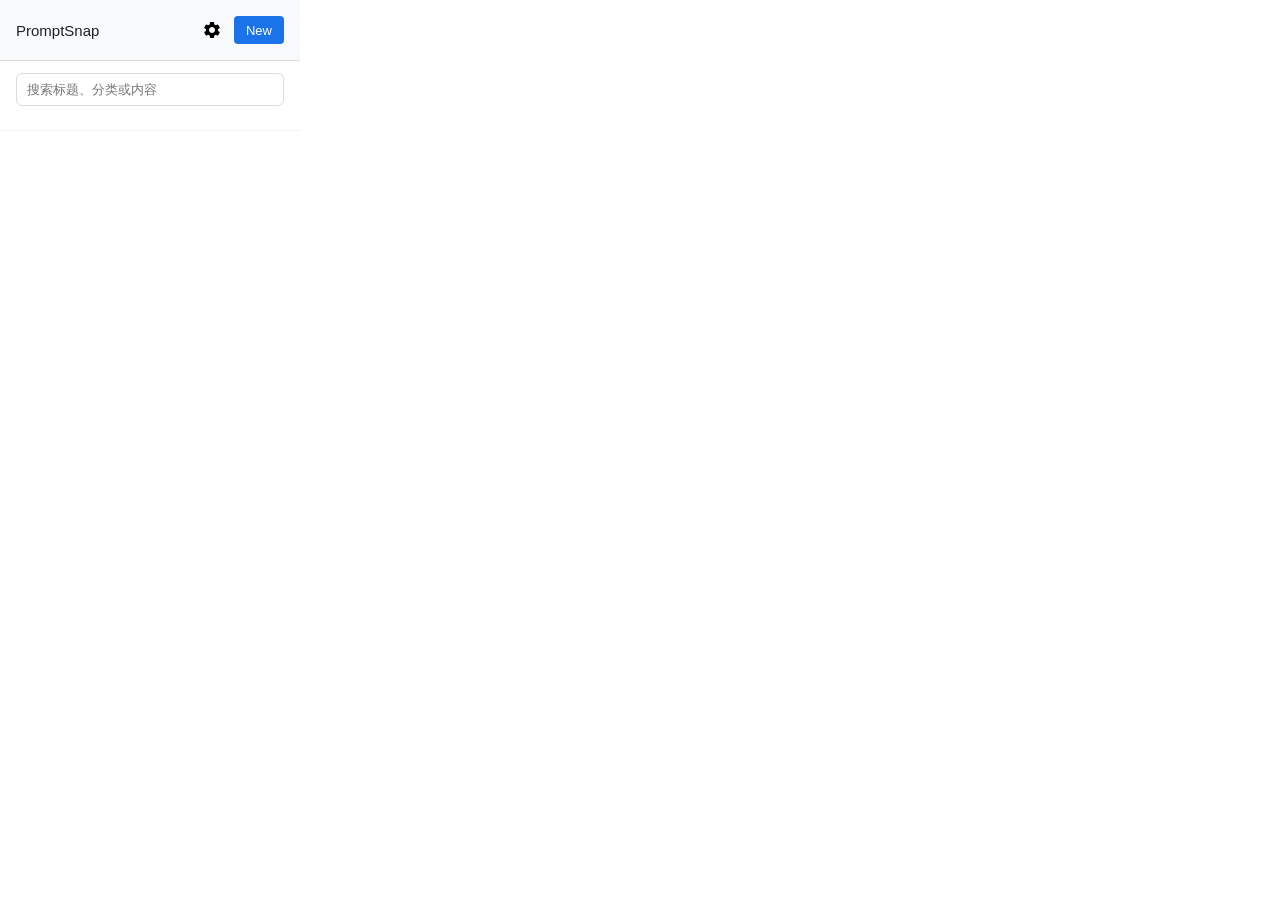
<file: popup/popup.html>
<!DOCTYPE html>
<html>
<head>
    <meta charset="utf-8">
    <style>
        body { width: 300px; padding: 0; margin: 0; font-family: 'Google Sans', sans-serif; }
        .header { padding: 16px; background: #f8f9fa; border-bottom: 1px solid #dadce0; display: flex; justify-content: space-between; align-items: center; }
        .title { font-weight: 500; font-size: 15px; color: #202124; }
        .btn-add { background: #1a73e8; color: white; border: none; border-radius: 4px; padding: 6px 12px; cursor: pointer; font-size: 13px; }
        .btn-add:hover { background: #1557b0; }
        
        /* 筛选栏样式 */
        .tags-bar { display: flex; gap: 8px; padding: 12px 16px; overflow-x: auto; white-space: nowrap; border-bottom: 1px solid #f1f3f4; background: white; -webkit-overflow-scrolling: touch; }
        .tags-bar::-webkit-scrollbar { display: none; } /* 隐藏滚动条 */
        .tag { font-size: 12px; padding: 4px 12px; border-radius: 12px; background: #f1f3f4; color: #5f6368; cursor: pointer; border: 1px solid transparent; transition: all 0.2s; }
        .tag:hover { background: #e8eaed; }
        .tag.active { background: #e8f0fe; color: #1a73e8; border-color: #d2e3fc; font-weight: 500; }
        .search-bar { padding: 12px 16px 0; background: white; }
        .search-input {
            width: 100%;
            box-sizing: border-box;
            border: 1px solid #dadce0;
            border-radius: 6px;
            padding: 8px 10px;
            font-size: 13px;
            color: #202124;
            outline: none;
        }
        .search-input:focus { border-color: #1a73e8; box-shadow: 0 0 0 1px #1a73e8; }

        .list { max-height: 400px; overflow-y: auto; }
        .item { padding: 12px 8px 12px 16px; border-bottom: 1px solid #f1f3f4; display: flex; align-items: center; justify-content: space-between; cursor: pointer; transition: background 0.1s; }
        .item-title { flex: 1; font-size: 14px; color: #202124; white-space: nowrap; overflow: hidden; text-overflow: ellipsis; margin-right: 4px; }
        
        .item-actions { display: flex; gap: 4px; opacity: 0.6; }
        .item:hover .item-actions { opacity: 1; }
        .icon-btn { cursor: pointer; padding: 4px; border-radius: 4px; display: flex; align-items: center; justify-content: center; border: none; background: none; }
        .icon-btn:hover { background: #e8eaed; }
        .icon-edit { color: #1a73e8; }
        .icon-delete { color: #d93025; }
        
        /* 简单的 SVG 图标占位 */
        svg { width: 16px; height: 16px; fill: currentColor; }
        
        .empty { padding: 30px; text-align: center; color: #999; font-size: 13px; }

        /* Toast 提示样式 */
        #toast {
            position: fixed;
            bottom: 20px;
            left: 50%;
            transform: translateX(-50%);
            background: rgba(32, 33, 36, 0.9);
            color: white;
            padding: 8px 16px;
            border-radius: 20px;
            font-size: 12px;
            z-index: 1000;
            display: none;
            box-shadow: 0 2px 10px rgba(0,0,0,0.2);
            transition: opacity 0.3s;
        }
    </style>
</head>
<body>
    <div id="toast"></div>
    <div class="header">
        <span class="title">PromptSnap</span>
        <div style="display: flex; gap: 8px;">
            <button class="icon-btn" id="btn-settings" title="数据管理">
                <svg viewBox="0 0 24 24" style="width: 20px; height: 20px;"><path d="M19.14 12.94c.04-.3.06-.61.06-.94 0-.32-.02-.64-.07-.94l2.03-1.58c.18-.14.23-.41.12-.61l-1.92-3.32c-.12-.22-.37-.29-.59-.22l-2.39.96c-.5-.38-1.03-.7-1.62-.94l-.36-2.54c-.04-.24-.24-.41-.48-.41h-3.84c-.24 0-.43.17-.47.41l-.36 2.54c-.59.24-1.13.57-1.62.94l-2.39-.96c-.22-.08-.47 0-.59.22L2.74 8.87c-.12.21-.08.47.12.61l2.03 1.58c-.05.3-.09.63-.09.94s.02.64.07.94l-2.03 1.58c-.18.14-.23.41-.12.61l1.92 3.32c.12.22.37.29.59.22l2.39-.96c.5.38 1.03.7 1.62.94l.36 2.54c.05.24.24.41.48.41h3.84c.24 0 .44-.17.47-.41l.36-2.54c.59-.24 1.13-.57 1.62-.94l2.39.96c.22.08.47 0 .59-.22l1.92-3.32c.12-.22.07-.47-.12-.61l-2.01-1.58zM12 15.6c-1.98 0-3.6-1.62-3.6-3.6s1.62-3.6 3.6-3.6 3.6 1.62 3.6 3.6-1.62 3.6-3.6 3.6z"/></svg>
            </button>
            <button class="btn-add" id="btn-add">New</button>
        </div>
    </div>
    <div class="search-bar" id="search-bar">
        <input class="search-input" id="search-input" type="search" placeholder="搜索标题、分类或内容">
    </div>
    <div class="tags-bar" id="tags-bar">
        <!-- JS 渲染分类标签 -->
    </div>
    <div class="list" id="list">
        <!-- JS 渲染列表 -->
    </div>

    <!-- 设置页面 (默认隐藏) -->
    <div id="view-settings" style="display: none; padding: 16px;">
        <div style="display: flex; justify-content: space-between; align-items: center; margin-bottom: 20px;">
            <h3 style="margin: 0; font-size: 15px;">设置</h3>
            <button id="btn-back-settings" style="background: none; border: none; cursor: pointer; color: #1a73e8; font-size: 13px;">返回</button>
        </div>

        <!-- AI 网站配置 -->
        <div style="margin-bottom: 24px; border-bottom: 1px solid #f1f3f4; padding-bottom: 20px;">
            <div style="font-weight: 500; margin-bottom: 12px; font-size: 13px;">AI 网站配置</div>
            <div id="sites-list" style="margin-bottom: 12px; max-height: 150px; overflow-y: auto; background: #fff; border: 1px solid #f1f3f4; border-radius: 4px;">
                <!-- JS 渲染站点列表 -->
            </div>
            <div style="display: flex; flex-direction: column; gap: 8px;">
                <input type="text" id="site-name" placeholder="网站名称 (如: Gemini)" style="padding: 8px; border: 1px solid #dadce0; border-radius: 4px; font-size: 12px;">
                <input type="text" id="site-url" placeholder="URL (如: https://gemini.google.com/)" style="padding: 8px; border: 1px solid #dadce0; border-radius: 4px; font-size: 12px;">
                <button id="btn-add-site" style="background: #1a73e8; color: white; border: none; padding: 8px; border-radius: 4px; cursor: pointer; font-size: 12px;">添加网站</button>
            </div>
        </div>
        
        <!-- 数据备份与恢复 -->
        <div style="margin-bottom: 24px;">
            <div style="font-weight: 500; margin-bottom: 8px; font-size: 13px;">数据备份</div>
            <div style="font-size: 12px; color: #5f6368; margin-bottom: 8px;">将所有 Prompt 导出为 JSON 文件进行备份。</div>
            <button id="btn-export" style="width: 100%; padding: 8px; border: 1px solid #dadce0; background: white; border-radius: 4px; cursor: pointer; display: flex; align-items: center; justify-content: center; gap: 6px;">
                <svg viewBox="0 0 24 24" style="width:16px;height:16px;"><path d="M19 9h-4V3H9v6H5l7 7 7-7zM5 18v2h14v-2H5z"/></svg>
                导出 Prompt
            </button>
        </div>

        <div>
            <div style="font-weight: 500; margin-bottom: 8px; font-size: 13px;">数据恢复</div>
            <div style="font-size: 12px; color: #5f6368; margin-bottom: 8px;">从 JSON 文件恢复或合并 Prompt。</div>
            <button id="btn-import" style="width: 100%; padding: 8px; border: 1px solid #dadce0; background: white; border-radius: 4px; cursor: pointer; display: flex; align-items: center; justify-content: center; gap: 6px;">
                <svg viewBox="0 0 24 24" style="width:16px;height:16px;"><path d="M9 16h6v-6h4l-7-7-7 7h4zm-4 2h14v2H5z"/></svg>
                导入 Prompt
            </button>
            <input type="file" id="file-import" accept=".json" style="display: none;">
        </div>

        <div style="margin-top: 24px; border-top: 1px solid #f1f3f4; padding-top: 20px;">
            <div style="font-weight: 500; margin-bottom: 8px; font-size: 13px;">Google Drive 远程备份</div>
            <div style="font-size: 12px; color: #5f6368; margin-bottom: 10px;">本地仍然是主存储，Google Drive 仅用于自动远程备份与恢复。</div>
            <div id="drive-status" style="font-size: 12px; color: #5f6368; background: #f8f9fa; border-radius: 4px; padding: 8px; line-height: 1.5; margin-bottom: 10px;">未配置 Google Drive 备份</div>
            <div style="display: grid; grid-template-columns: 1fr 1fr; gap: 8px;">
                <button id="btn-drive-connect" style="padding: 8px; border: none; background: #1a73e8; color: white; border-radius: 4px; cursor: pointer; font-size: 12px;">连接 Drive</button>
                <button id="btn-drive-backup" style="padding: 8px; border: 1px solid #dadce0; background: white; border-radius: 4px; cursor: pointer; font-size: 12px;">立即备份</button>
                <button id="btn-drive-restore" style="padding: 8px; border: 1px solid #dadce0; background: white; border-radius: 4px; cursor: pointer; font-size: 12px;">从云端恢复</button>
                <button id="btn-drive-view-json" style="padding: 8px; border: 1px solid #dadce0; background: white; border-radius: 4px; cursor: pointer; font-size: 12px;">查看云端 JSON</button>
            </div>
            <button id="btn-drive-disconnect" style="width: 100%; margin-top: 8px; padding: 8px; border: 1px solid #f6c7c4; background: #fce8e6; color: #d93025; border-radius: 4px; cursor: pointer; font-size: 12px;">断开 Google Drive</button>
            <div id="drive-json-viewer" style="display: none; margin-top: 10px;">
                <div style="font-size: 12px; color: #5f6368; margin-bottom: 6px;">当前云端备份内容</div>
                <textarea id="drive-json-content" readonly style="width: 100%; min-height: 180px; padding: 8px; border: 1px solid #dadce0; border-radius: 4px; font-size: 11px; line-height: 1.5; box-sizing: border-box; font-family: 'SFMono-Regular', Consolas, monospace; resize: vertical; background: #fff;"></textarea>
            </div>
        </div>
    </div>

    <!-- 变量输入模态框 (默认隐藏) -->
    <div id="variable-modal" style="display: none; padding: 16px; border-top: 1px solid #f1f3f4;">
        <h3 style="margin-top: 0; font-size: 15px; color: #202124;">执行配置</h3>
        <div id="variable-inputs">
            <!-- JS 动态填充输入框 -->
        </div>
        
        <!-- 目标站点选择 -->
        <div style="margin-top: 12px; margin-bottom: 16px;">
            <label style="display: block; font-size: 12px; margin-bottom: 4px; color: #5f6368;">目标网站</label>
            <select id="select-target-site" style="width: 100%; padding: 8px; border: 1px solid #dadce0; border-radius: 4px; background: white;">
                <option value="">当前页面</option>
                <!-- JS 动态填充站点 -->
            </select>
        </div>

        <div style="margin-top: 16px; display: flex; justify-content: flex-end; gap: 8px;">
            <button id="btn-var-cancel" style="background: #f1f3f4; color: #3c4043; border: none; padding: 6px 12px; border-radius: 4px; cursor: pointer;">取消</button>
            <button id="btn-var-confirm" style="background: #1a73e8; color: white; border: none; padding: 6px 12px; border-radius: 4px; cursor: pointer;">确认</button>
        </div>
    </div>

    <script src="popup.js"></script>
</body>
</html>
</file>
